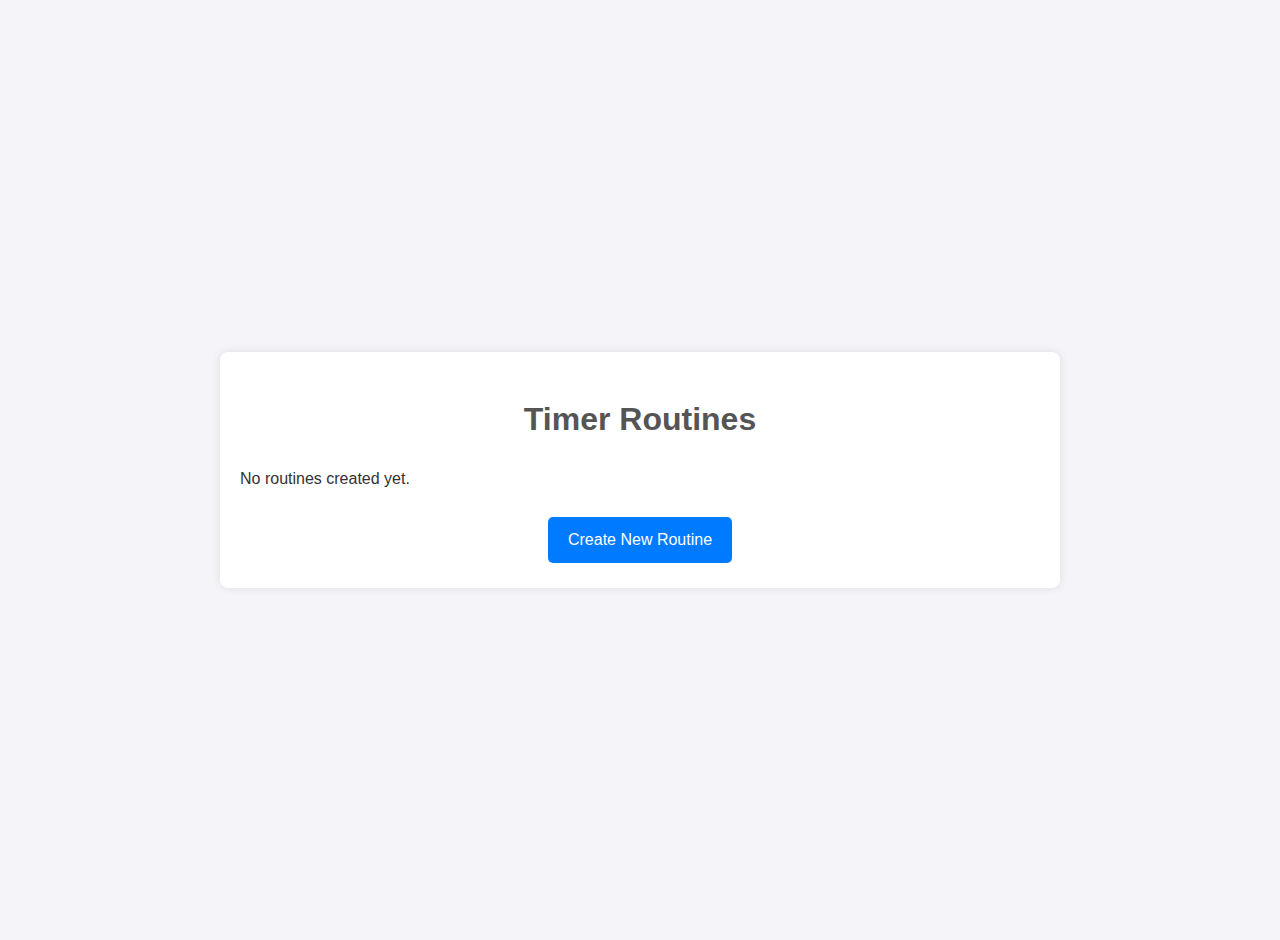
<file: index.html>
<!DOCTYPE html>
<html lang="en">
<head>
    <meta charset="UTF-8">
    <meta name="viewport" content="width=device-width, initial-scale=1.0">
    <title>Timer Dashboard</title>
    <link rel="stylesheet" href="css/style.css">
</head>
<body>
    <div class="container">
        <h1>Timer Routines</h1>
        <div id="routines-list"></div>
        <div class="center-text">
            <a href="edit.html" class="button">Create New Routine</a>
        </div>
    </div>
    <script src="js/app.js"></script>
</body>
</html>
</file>
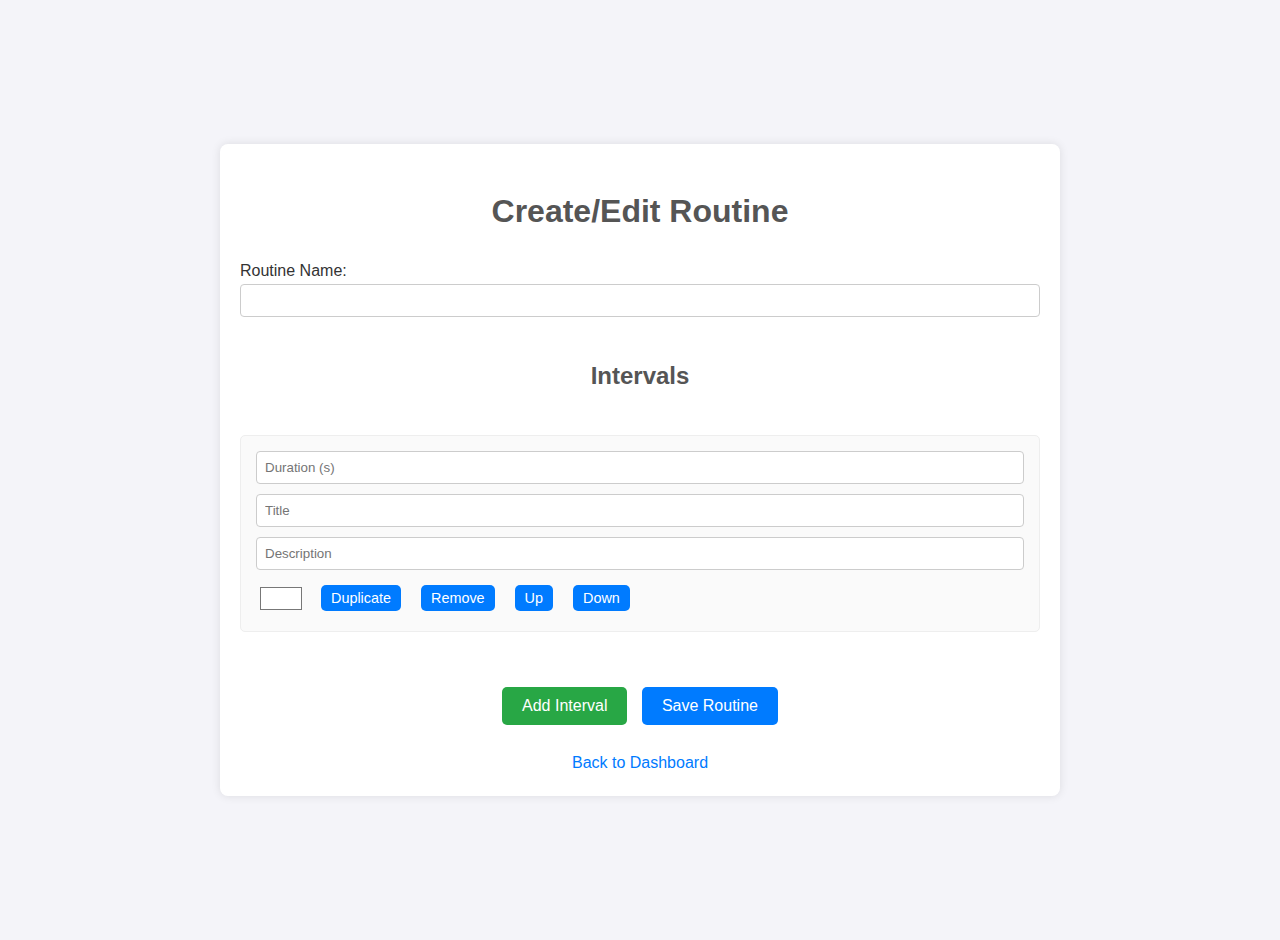
<file: edit.html>
<!DOCTYPE html>
<html lang="en">
<head>
    <meta charset="UTF-8">
    <meta name="viewport" content="width=device-width, initial-scale=1.0">
    <title>Create/Edit Routine</title>
    <link rel="stylesheet" href="css/style.css">
</head>
<body>
    <div class="container">
        <h1>Create/Edit Routine</h1>
        <form id="routine-form">
            <div>
                <label for="routine-name">Routine Name:</label>
                <input type="text" id="routine-name" required>
            </div>
            <h2>Intervals</h2>
            <div id="intervals-container">
                <!-- Intervals will be added here dynamically -->
            </div>
            <div class="center-text">
                <button type="button" id="add-interval">Add Interval</button>
                <button type="submit">Save Routine</button>
            </div>
        </form>
        <div class="center-text">
            <a href="index.html">Back to Dashboard</a>
        </div>
    </div>
    <script src="js/edit.js"></script>
</body>
</html>
</file>
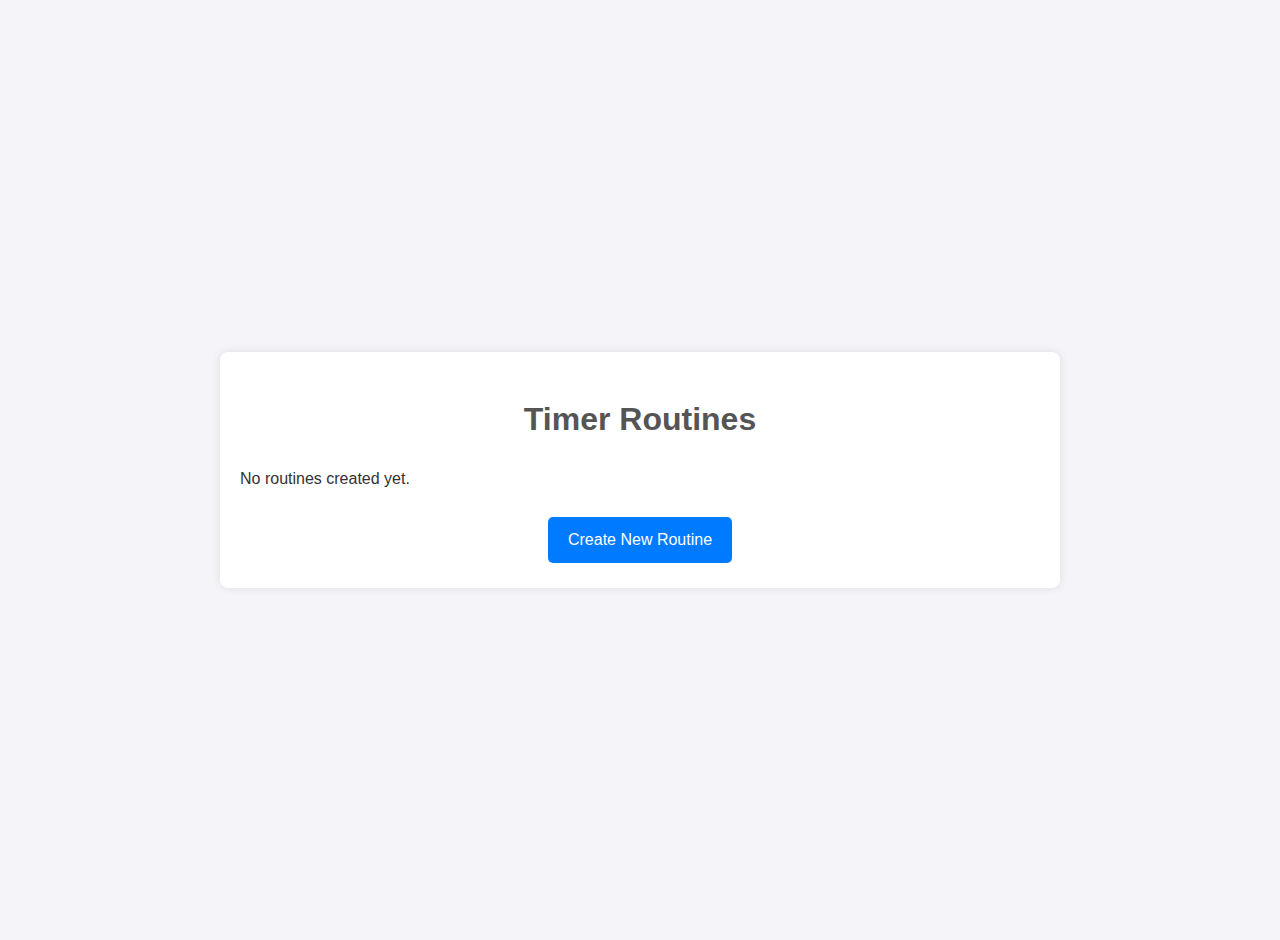
<file: timer.html>
<!DOCTYPE html>
<html lang="en">
<head>
    <meta charset="UTF-8">
    <meta name="viewport" content="width=device-width, initial-scale=1.0">
    <title>Timer</title>
    <link rel="stylesheet" href="css/style.css">
</head>
<body class="timer-page">
    <div class="container">
        <div id="timer-display">
            <h1 id="timer-title"></h1>
            <p id="timer-description"></p>
            <div id="timer">00:00</div>
            <div id="progress-bar-container">
                <div id="progress-bar"></div>
            </div>
        </div>
        <div id="controls">
            <button id="start-pause">Start</button>
            <button id="reset">Reset</button>
        </div>
        <div class="center-text">
            <a href="index.html">Back to Dashboard</a>
        </div>
    </div>
    <script src="js/timer.js"></script>
</body>
</html>
</file>
<file: css/style.css>
/* General Body and Layout */
body {
    font-family: -apple-system, BlinkMacSystemFont, "Segoe UI", Roboto, Helvetica, Arial, sans-serif;
    background-color: #f4f4f9;
    color: #333;
    line-height: 1.6;
    margin: 0;
    padding: 20px;
    transition: background-color 0.5s ease;
    display: flex;
    justify-content: center;
    align-items: flex-start;
    min-height: 100vh;
}

.container {
    width: 100%;
    max-width: 800px;
    margin: auto;
    padding: 20px;
    background: #fff;
    box-shadow: 0 0 10px rgba(0,0,0,0.1);
    border-radius: 8px;
}

h1, h2 {
    color: #555;
    text-align: center;
}

/* Links and Buttons */
a {
    color: #007bff;
    text-decoration: none;
}

a:hover {
    text-decoration: underline;
}

button, a.button {
    display: inline-block;
    background: #007bff;
    color: #fff !important; /* Important to override link color */
    border: none;
    padding: 10px 20px;
    border-radius: 5px;
    cursor: pointer;
    font-size: 1em;
    text-align: center;
    margin: 5px;
    text-decoration: none;
}
a.button:hover{
    text-decoration: none;
}

button:hover, a.button:hover {
    background: #0056b3;
}

button.delete-btn {
    background: #dc3545;
}
button.delete-btn:hover {
    background: #c82333;
}
#add-interval {
    background-color: #28a745;
}
#add-interval:hover {
    background-color: #218838;
}


/* Dashboard Page */
#routines-list .routine {
    background: #fff;
    border: 1px solid #ddd;
    padding: 15px;
    margin-bottom: 10px;
    border-radius: 5px;
    display: flex;
    justify-content: space-between;
    align-items: center;
    gap: 10px;
}

#routines-list .routine h3 {
    margin: 0;
    flex-grow: 1;
}
.center-text {
    text-align: center;
    margin-top: 20px;
}

#progress-bar-container {
    width: 100%;
    background-color: #ddd;
    border-radius: 5px;
    margin-top: 20px;
}

#progress-bar {
    width: 100%;
    height: 20px;
    background-color: #4CAF50;
    border-radius: 5px;
    transition: width 0.5s ease-in-out;
}

/* Edit Page */
#routine-form {
    display: flex;
    flex-direction: column;
    gap: 20px;
}

#routine-form input[type="text"],
#routine-form input[type="number"] {
    width: 100%;
    padding: 8px;
    border: 1px solid #ccc;
    border-radius: 4px;
    box-sizing: border-box; /* Important */
}

.interval-item {
    display: flex;
    flex-wrap: wrap;
    gap: 10px;
    align-items: center;
    padding: 15px;
    border: 1px solid #eee;
    border-radius: 5px;
    margin-bottom: 10px;
    background-color: #fafafa;
}

.interval-item input.interval-duration { width: 100px; }
.interval-item input.interval-title { flex-grow: 1; min-width: 150px;}
.interval-item input.interval-description { flex-grow: 2; min-width: 200px;}
.interval-item input.interval-color { width: 50px; height: 35px; padding: 2px; border: none; background: none;}
.interval-item button {
    padding: 5px 10px;
    font-size: 0.9em;
}


/* Timer Page */
body.timer-page {
    align-items: center; /* Center vertically on the timer page */
}

body.timer-page .container {
    background: transparent;
    box-shadow: none;
}

#timer-display {
    text-align: center;
}

#timer {
    font-size: 6em;
    font-weight: bold;
    margin: 20px 0;
    color: #fff; /* White text for timer */
    text-shadow: 2px 2px 4px rgba(0,0,0,0.3); /* Shadow for readability */
}

#timer-title {
    font-size: 2.5em;
    color: #fff;
    text-shadow: 1px 1px 2px rgba(0,0,0,0.3);
    margin: 0;
}

#timer-description {
    font-size: 1.2em;
    color: #eee;
    text-shadow: 1px 1px 2px rgba(0,0,0,0.3);
    margin-top: 5px;
}

#controls {
    text-align: center;
    margin-top: 20px;
}
</file>
